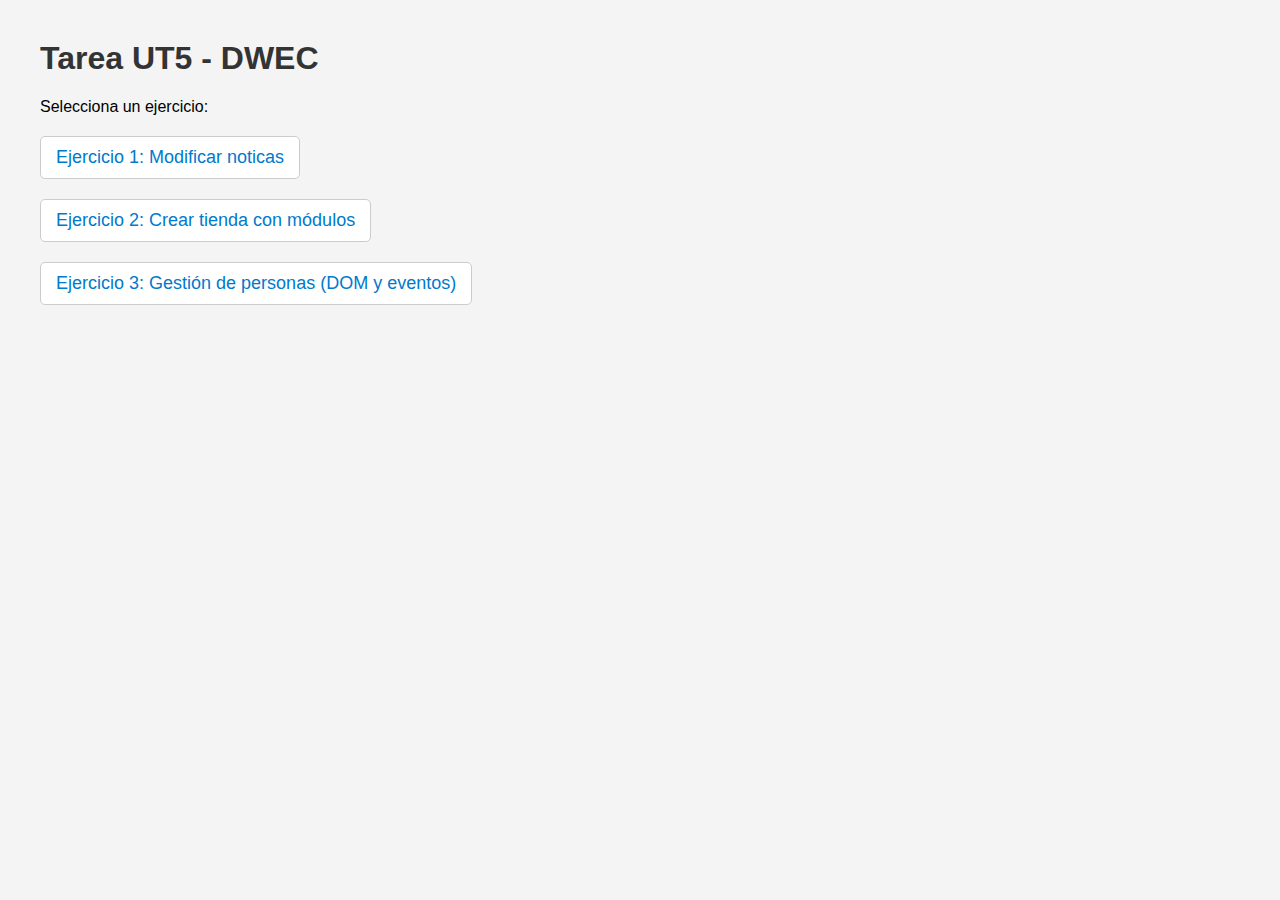
<file: index.html>
<!DOCTYPE html>
<html lang="es">
<head>
    <meta charset="UTF-8">
    <title>Índice DWEC05 Abel Zacarías Martínez Mounir</title>
    <style>
        body {
            font-family: Arial, sans-serif;
            margin: 40px;
            background-color: #f4f4f4;
        }
        h1 {
            color: #333;
        }
        ul {
            list-style-type: none;
            padding: 0;
        }
        li {
            margin: 20px 0;
        }
        a {
            text-decoration: none;
            color: #007acc;
            font-size: 18px;
            padding: 10px 15px;
            border: 1px solid #ccc;
            background-color: #fff;
            border-radius: 5px;
            display: inline-block;
        }
        a:hover {
            background-color: #e0f0ff;
        }
    </style>
</head>
<body>

    <h1>Tarea UT5 - DWEC</h1>
    <p>Selecciona un ejercicio:</p>

    <ul>
        <li><a href="Tarea ut5_1/ejercicio1.html">Ejercicio 1: Modificar noticas</a></li>
        <li><a href="Tarea ut5_2/ejercicio2.html">Ejercicio 2: Crear tienda con módulos</a></li>
        <li><a href="Tarea ut5_3/ejercicio3.html">Ejercicio 3: Gestión de personas (DOM y eventos)</a></li>
    </ul>

</body>
</html>
</file>
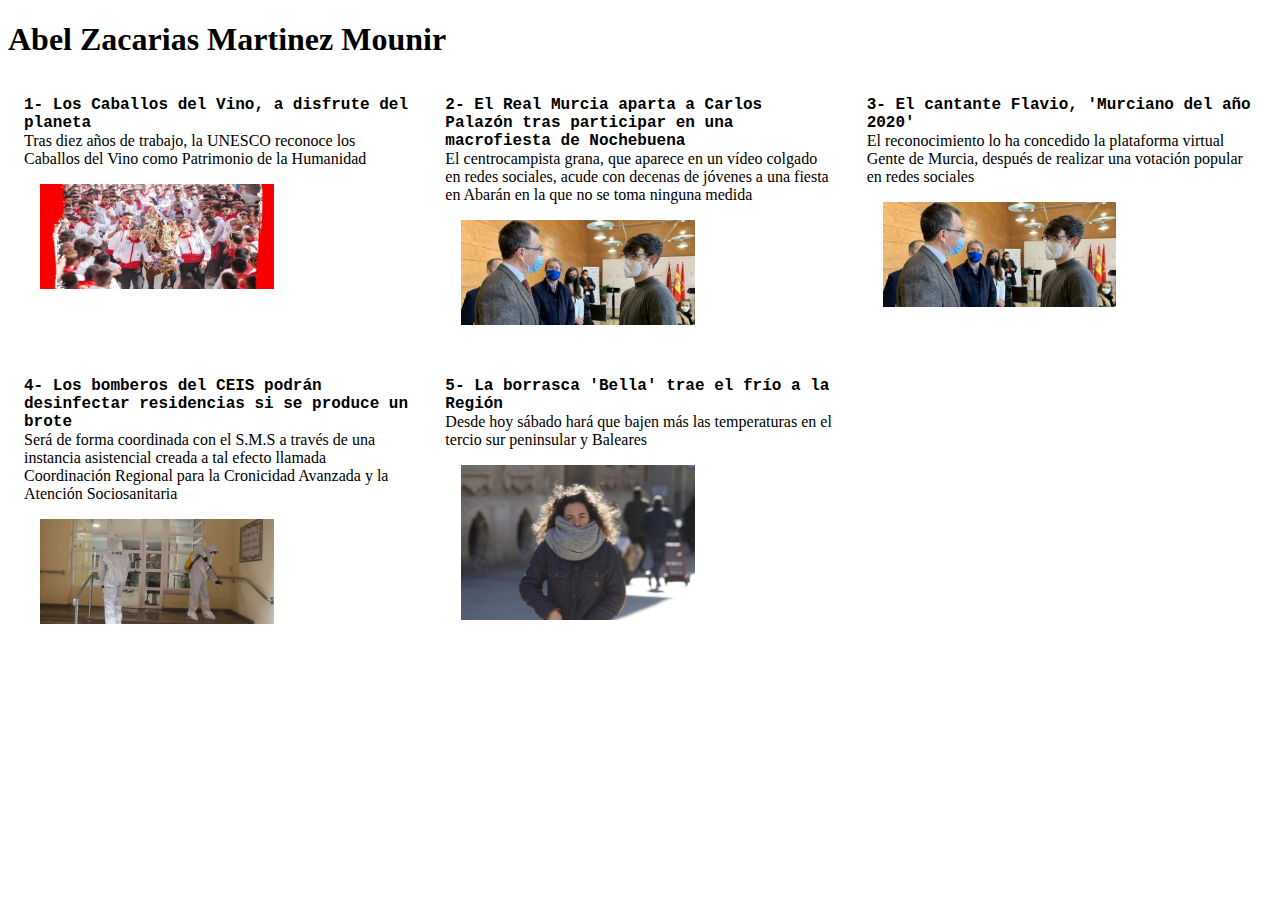
<file: Tarea ut5_1/ejercicio1.html>
<!DOCTYPE html>
<html lang="en">
<head>
    <meta charset="UTF-8">
    <meta name="viewport" content="width=device-width, initial-scale=1.0">
    <title>NOTICIAS</title>
    <style>
        .cabecera{
            font-family:'Courier New', Courier, monospace;
            font-weight: 900;
        }
        #noticias {
            display: table;
        }
        .fila{
            display: table-row;
        }
        article {
            width: 25%;
            display: table-cell;
            margin: 1em;
            padding: 1em;
        }
        img {
            width: 60%;
            margin: 1em;
        }
    </style>
</head>
<body>
    <h1 id="titulo">Ut5 acceso al DOM ejercicio1</h1>
    <section id="noticias">
        <div class="fila">
            <article>
                <div>Los Caballos del Vino, a disfrute del planeta</div>
                <div class="cuerpo">Tras diez años de trabajo, la UNESCO reconoce los Caballos del Vino como Patrimonio de la Humanidad</div>
                <img src="noticia1.jpg">
            </article>
            
            <article>
                <div>El Real Murcia aparta a Carlos Palazón tras participar en una macrofiesta de Nochebuena</div>
                <div class="cuerpo">El centrocampista grana, que aparece en un vídeo colgado en redes sociales, acude con decenas de jóvenes a una fiesta en Abarán en la que no se toma ninguna medida</div>
                <img src="noticia2.jpg">
            </article>
            <article>
                <div>El cantante Flavio, 'Murciano del año 2020'</div>
                <div class="cuerpo">El reconocimiento lo ha concedido la plataforma virtual Gente de Murcia, después de realizar una votación popular en redes sociales</div>
                <img src="noticia3.jpg">
        </article>
        </div>
        <div class="fila">
        <article>
            <div>Los bomberos del CEIS podrán desinfectar residencias si se produce un brote</div>
            <div class="cuerpo">Será de forma coordinada con el Servicio Murciano de Salud a través de una instancia asistencial creada a tal efecto llamada Coordinación Regional para la Cronicidad Avanzada y la Atención Sociosanitaria</div>
            <img src="noticia4.jpg">
        </article>
        <article>
            <div>La borrasca 'Bella' trae el frío a la Región</div>
            <div class="cuerpo">Desde hoy sábado hará que bajen más las temperaturas en el tercio sur peninsular y Baleares</div>
            <img src="noticia5.jpg">
        </article>
        <article>
            <div>Hospitalizado un anciano tras ser atropellado por un patinete en Cartagena</div>
            <div class="cuerpo">Los sanitarios lo han trasladado al Hospital Santa Lucía</div>
            <img src="noticia6.jpg">
        </article>
        
        </div>
    </div>
    </section>
    <footer id="pie"></footer>
    <script src='ejercicio1.js'></script>
    
</body>
</html>
</file>
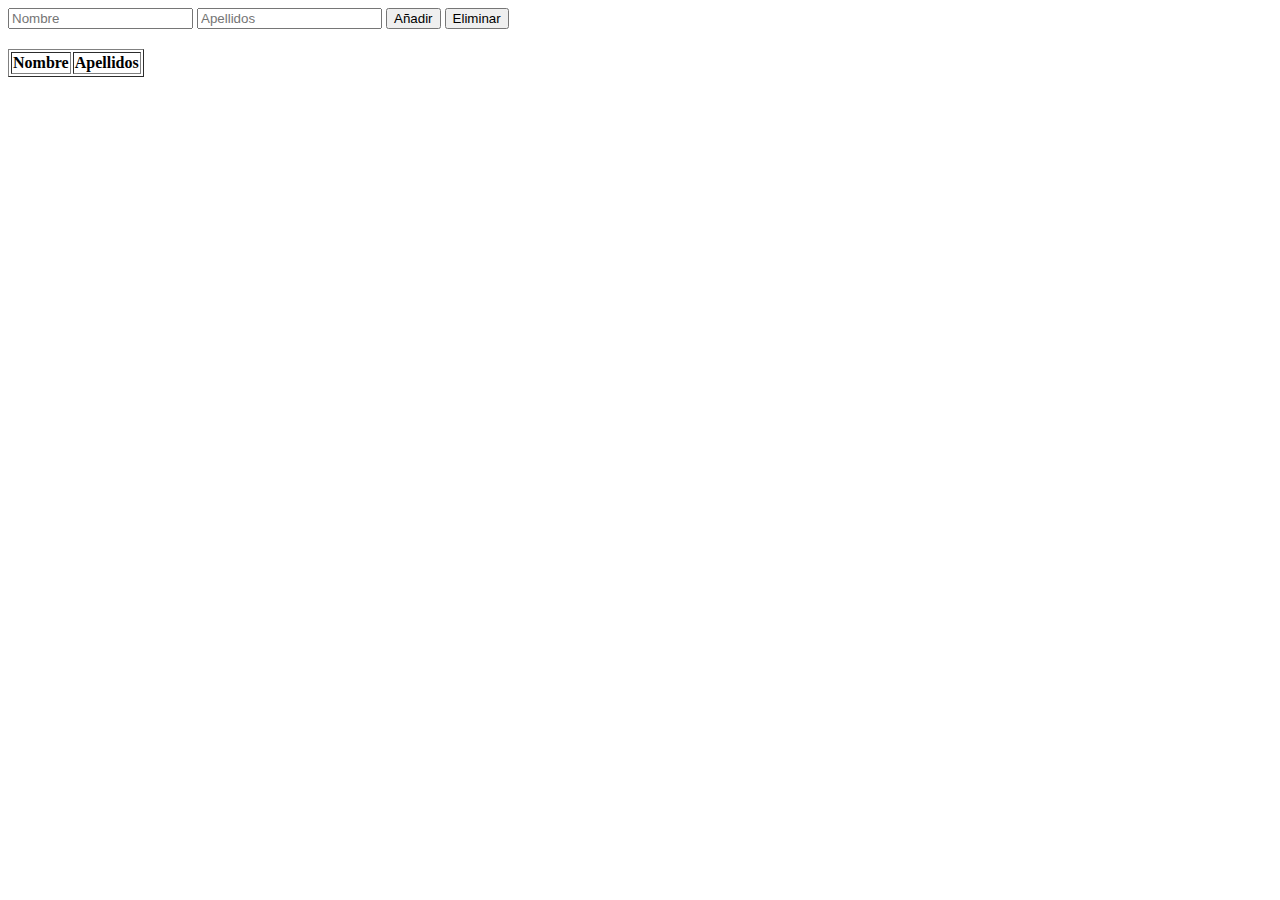
<file: Tarea ut5_3/ejercicio3.html>
<!DOCTYPE html>
<html lang="es">
<head>
    <meta charset="UTF-8">
    <title>Lista de personas Ejercicio 3 DWEC05</title>
</head>
<body>

    <!--Insertamos los campos para que el usuario escriba:-->
    <input type="text" id="nombre" placeholder="Nombre">
    <input type="text" id="apellidos" placeholder="Apellidos">

    <!--Insertamos los dos botones de añadir y eliminar:-->
    <button id="anadir">Añadir</button>
    <button id="eliminar">Eliminar</button>

    <!--Aquí es donde aparecerá el error cuando deba aparecer:-->
    <p id="error"></p>

    <!--Insertamos la tabla donde se muestran las personas válidas guardadas:-->
    <table border="1" style="margin-top: 20px;">
        <tr>
            <th>Nombre</th>
            <th>Apellidos</th>
        </tr>
        <tbody id="lista">
            <!--Aquí se añadirán las filas:-->
        </tbody>
    </table>

    <!--Enlazamos el archivo javascript:-->
    <script src="ejercicio3.js"></script>

</body>
</html>
</file>
